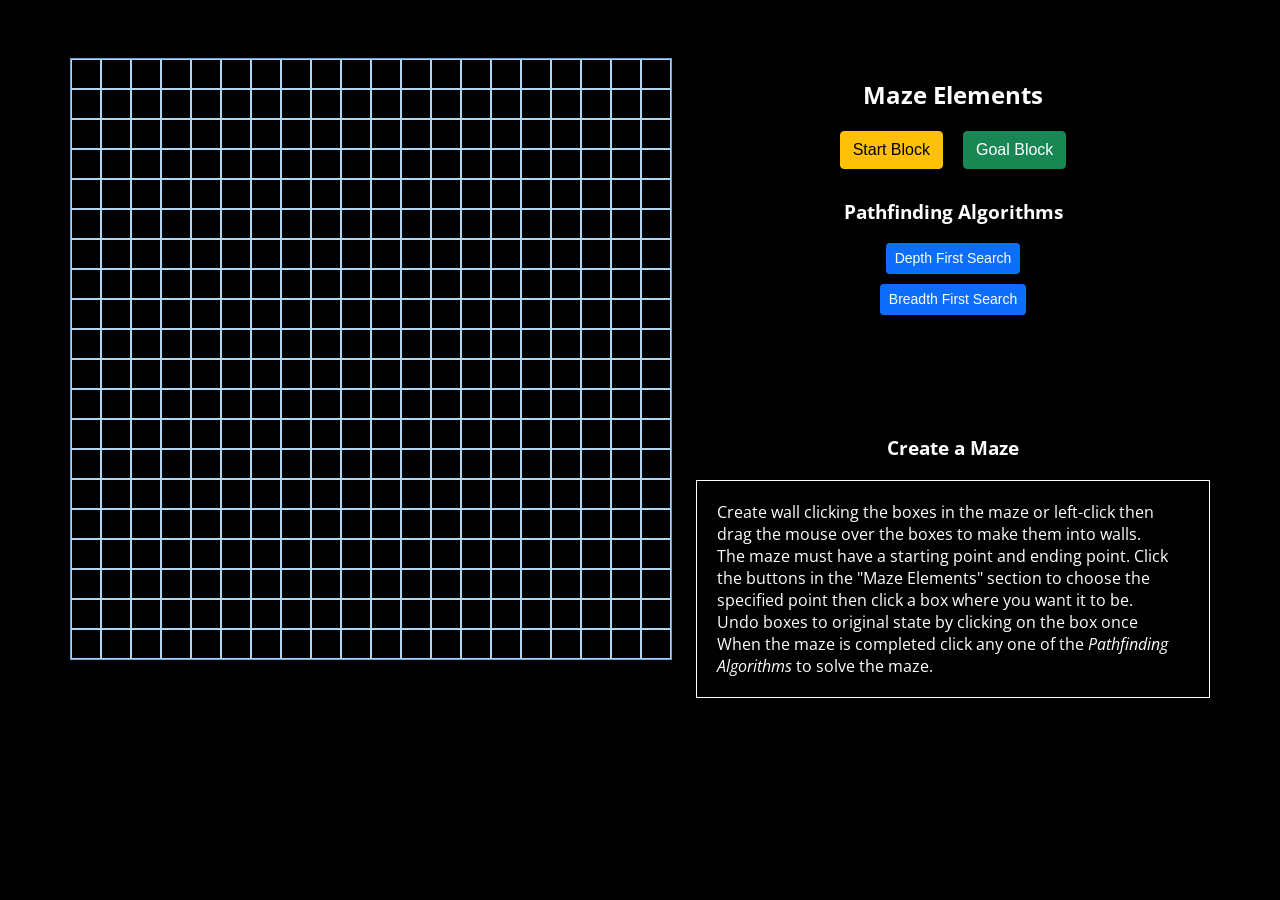
<file: index.html>
<!DOCTYPE html>
<html lang="en">
<head>
    <meta charset="UTF-8">
    <meta http-equiv="X-UA-Compatible" content="IE=edge">
    <meta name="viewport" content="width=device-width, initial-scale=1.0">
    <title>Document</title>
    <script src="https://ajax.googleapis.com/ajax/libs/jquery/3.6.0/jquery.min.js"></script>
    <!-- boot5 -->
    <link rel="stylesheet" href="/css/bootstrap_5.0.2_only_btn.css">
    <link rel="stylesheet" href="/css/bootstrap_5.0.2_only_gird.css">
    <!-- fonts -->
    <link href="https://fonts.googleapis.com/css?family=Open+Sans:400,600,300" rel="stylesheet" type="text/css">
    <!-- <link rel="stylesheet" href="https://cdn.jsdelivr.net/npm/bootstrap@4.0.0/dist/css/bootstrap.min.css" integrity="sha384-Gn5384xqQ1aoWXA+058RXPxPg6fy4IWvTNh0E263XmFcJlSAwiGgFAW/dAiS6JXm" crossorigin="anonymous"> -->
</head>
<style>
    .wall{
    background: #224e73;
    }
    .start_pixel{
        background: orange;
    }
    .current_road{
        background-color: lightgreen;
    }
    .goal_pixel{
        background-color: green;
    }
    body{
        background-color: #000000;
    }

</style>

<script>
    // markers : [SQRT] [USELESS] [TEMP] [TODO]
    var gridMap = [];
    var ele_wall = "W"; // -class(wall)
    var ele_road = "R"; // no class
    var ele_start = "S"; // flag -> pixel_type == startpixel, class(start_pixel)
    var ele_curr = "C"; // -class(current_road)
    var ele_goal = "G";  // flag -> pixel_type == goalpixel, class(goal_pixel)
    var pixel_type = null; 

    class Node{

        constructor(value,action,parent){
            this.value = value;
            this.parent = parent;
            this.action = action;
        }

    }

    class StackFrontier{
        constructor(){
            this.frontier = [];
        }

        add(node){
            this.frontier.push(node);
        }

        is_empty(){
            if(this.frontier.length === 0){
                alert("Frontier.frontier is Empty");
            }
            else{
                return true;
            }
        }

        remove(){
            if(this.is_empty()){
                var removed = this.frontier.pop()
                return removed;
            }
        }

    }

    class QueueFrontier extends StackFrontier{

        remove(){
            if(this.is_empty()){
                var removed = this.frontier[0];
                this.frontier.splice(0,1);
                return removed;
            }
        }
    }

    function createGrid(x,y){
        $("#pixelGridContainer").append('<div id="pixelGrid" style="border: .1px solid #6aa3db; width:'+y+'px; height:'+y+'px;"></div>');
    };


    // function generateGridMap(pixle_num){ // [USELESS]
    //     $("#genGridMap").click(function(){
    //         for(let i = 0; i < pixle_num ; i++){
    //             var cls= $("#pixelGrid").find('#pixel_'+i).attr('class');
    //             if(cls == "wall"){
    //                 gridMap[i] = ele_wall;
    //             }
    //             else if(cls == "start_pixel"){
    //                 gridMap[i] = ele_start;
    //             }
    //             else if(cls == "goal_pixel"){
    //                 gridMap[i] = ele_goal;
    //             }                
    //             else{
    //                 // populate with empty road
    //                 gridMap[i] = ele_road;
    //             }
    //         }
    //     });
    //     console.log(gridMap);
    // }

    function getCurrentGridMap(pixle_num) // change updateGridMap too ///[TODO] join getCurrentGridMap + updateGridMap
    {
        var tempGridMap = {};
        for(let i = 0; i < pixle_num ; i++){
            var cls= $("#pixelGrid").find('#pixel_'+i).attr('class');
            if(cls == "wall"){
                tempGridMap[i] = ele_wall;
            }
            else if(cls == "start_pixel"){
                tempGridMap[i] = ele_start;
            }
            else if(cls == "current_road"){
                tempGridMap[i] = ele_curr;
            }
            else if(cls == "goal_pixel"){
                tempGridMap[i] = ele_goal;
            }             
            else{
                // populate with empty road
                tempGridMap[i] = ele_road;
            }
        }
        return tempGridMap;     
    }

    function updateGridMap(new_grid,pixle_num)
    {
        for(let i = 0; i < pixle_num ; i++){
            $('#pixel_'+i).removeClass();
            
            if(new_grid[i] == ele_wall) // [TODO] use a map
            {
                $('#pixel_'+i).addClass("wall");
            }
            else if(new_grid[i] == ele_start)
            {
                $('#pixel_'+i).addClass("start_pixel");
            }
            else if(new_grid[i] == ele_curr){
                $('#pixel_'+i).addClass("current_road");
            }
            else if(new_grid[i] == ele_goal){
                $('#pixel_'+i).addClass("goal_pixel");
            }            
            // do nothing for road
        }
    }



    function generatePixle(num,size){
        for(let i = 0; i < num ; i++)
        {
            $("#pixelGrid").append('<div id="pixel_'+i+'"style="float:left;border: 1px solid #AED6F1; width:'+size+'px; height:'+size+'px;"> </div>');

            // populate with empty road // redundent code will will ensure dict key matches with pixel id
            gridMap[i] = ele_road;
            // drag event
            var isMouseClicked = false
            $('#pixel_'+i).mousedown(function(){
	            isMouseClicked = true;	
            }).mouseup(function(){
                isMouseClicked = false;
            }).mousemove(function(){
                if(isMouseClicked){
                    $(this).removeClass();
                    $(this).addClass("wall");
                }   
            });

            // [TODO] condense this code
            $("#pixel_"+i).click(function(){
                if(pixel_type == "startpixel"){ // single click activate
                    $(this).removeClass();
                    $(this).toggleClass("start_pixel");  
                    pixel_type = null;     
                    $("#start_pixel_btn").removeClass("activate");    
                    specialPixelState("start_pixel_btn");
                }
                else if(pixel_type == "goalpixel"){ // single click activate
                    $(this).removeClass();
                    $(this).toggleClass("goal_pixel");  
                    pixel_type = null;     
                    $("#goal_pixel_btn").removeClass("activate");    
                    specialPixelState("goal_pixel_btn");
                }     
                else{
                    if($(this).hasClass("start_pixel")){ // de-active start_pixel is active
                        $(this).toggleClass("start_pixel");
                    }
                    else if($(this).hasClass("goal_pixel")){ // de-active start_pixel is active
                        $(this).toggleClass("goal_pixel");
                    }
                    $(this).toggleClass("wall"); 
                } 
                
            }); 
            
        }
    };

    function specialPixelState(btn_id){ // change button design
        var condition = $("#"+btn_id).hasClass("activate");
        if(condition)
        {
            console.log(btn_id+" Actived");
            var classname = $("#"+btn_id).attr("class");
            classname = classname.replace("-","-outline-");

            $("#"+btn_id).removeClass();
            $("#"+btn_id).addClass(classname);
        }
        else
        {
            console.log(btn_id+" De-actived");
            var classname = $("#"+btn_id).attr("class");
            classname = classname.replace("-outline-","-");

            $("#"+btn_id).removeClass();
            $("#"+btn_id).addClass(classname);            
        }    
    }

    function specialPixelToggleEvent(){
        $("#start_pixel_btn").click(function(){
            $(this).toggleClass("activate");
            specialPixelState($(this).attr("id"));
            pixel_type = "startpixel";
        });

        $("#goal_pixel_btn").click(function(){
            $(this).toggleClass("activate");
            specialPixelState($(this).attr("id"));
            pixel_type = "goalpixel";
        });          
    }

class Pipeline{ 
    grid_map = null;
    // pixle_num = null;  [USELESS]

    constructor(grid_map,pixle_num)
    {
        this.grid_map = grid_map;
        this.pixle_num = pixle_num;
    }

    start_pixelFinder()
    {
        var pos = Object.keys(this.grid_map).find(key => this.grid_map[key] === "S");
        if(pos != null){
            return pos;
        }
        else{
            alert("No Starting node detected!");
        }
    }

    adjacent_pixelFinder(curr_pixel_i) //[SQRT]
    {   
        var steps = Math.sqrt(this.pixle_num);

        var result = {};
        var map = {"top":-steps, "bottom":+steps, "left":-1, "right":+1} // [TODO]  left and right has exception, curr_pixel_i/20 find how in which row
            
        for (const [key, value] of Object.entries(map))
        {   
            var path = parseInt(curr_pixel_i) + parseInt(value);

            if(this.grid_map[path] != null)
            {
                result[key] = path;
            }
            else{
                result[key] = null;
            }    
        }        

        return this.resultValidator(curr_pixel_i,result,steps);
    }

    resultValidator(curr_pixel_i,result,pixel_rnum) //[SQRT] fixes left-right exception cases
    {
        var e_cases = ["left","right"];

        for(let i = 0; i < e_cases.length ; i++)
        {   
            var currP_row = Math.floor(result[e_cases[i]]/pixel_rnum);
            var destP_row = Math.floor(curr_pixel_i/pixel_rnum);
            if(currP_row != destP_row){
                result[e_cases[i]] = null;
            }
        } 
        return result;
    }

}    

    class FirstSearch{
        constructor(pixle_num){
            this.pixle_num = pixle_num;
        }

        sleep(ms){
            return new Promise(resolve => setTimeout(resolve, ms));
        }

        frontierContainer(){

        }

        async solve(){
            var grid_map = getCurrentGridMap(pixle_num);
            var pipe = new Pipeline(grid_map,pixle_num);
            var frontier = this.frontierContainer();

            var strt_index = pipe.start_pixelFinder()

            var node = new Node(strt_index,null,null);
            frontier.add(node)
            var adjcnt = null;

            while(true)
            {   
                var curr_node = frontier.remove()
                console.log(curr_node.value)
                var goal_node = null;

                adjcnt =  pipe.adjacent_pixelFinder(curr_node.value);
                for (const [key, value] of Object.entries(adjcnt)){
                    if(value != null && grid_map[value] == ele_road){ // valid traversable road
                        grid_map[value] = ele_curr;
                        node = new Node(value,key,node);
                        frontier.add(node)
                    }
                    else if(value != null && grid_map[value] == ele_goal)
                    {
                        goal_node = value;
                    }                    
                }

                await this.sleep(100);
                updateGridMap(grid_map,400)  
                
                if(goal_node!=null){
                    alert("Goal Found!");
                    break;
                }
            }            
        }
    }

    class DepthFirstSearch extends FirstSearch{
        frontierContainer(){
            return new StackFrontier();
        }
    }

    class BreadthFirstSearch extends FirstSearch{
        frontierContainer(){
            return new QueueFrontier();
        }
    }

    function execute(grid ,grid_x,grid_y,pixe_size,pixle_num)
    {
        $("#dfs_execute").click(function(){
            var bfs = new DepthFirstSearch();
            bfs.solve();
        });

        $("#bfs_execute").click(function(){
            var dfs = new BreadthFirstSearch();
            dfs.solve();
        });
    }


    $(document).ready(function(){ // must minus the left and right border for hte pixel. pixel -1 -1
        gridx = 600
        gridy = 600
        createGrid(gridx,gridy);
        pixle_size = 30
        pixle_num = (gridx*gridy)/(pixle_size*pixle_size) // alt : if squr (600/30)^2
        generatePixle(pixle_num,pixle_size-2);
        specialPixelToggleEvent();

        execute(gridMap,gridx,gridy,pixle_size,pixle_num);
    });
</script>
<body>
    <div class="container" style="padding-top:50px;">
        <div class="row">

            <div class="col">
                <div id="pixelGridContainer">
    
                </div>
            </div>
 
            <div class="col">
                <h2 style="color: white; text-align: center; font-family: Open Sans;">Maze Elements</h2>

                <div class="d-flex justify-content-center">
                    <button id="start_pixel_btn" class="btn btn-warning">Start Block</button>

                    <div style="padding-left: 10px; padding-right: 10px;"></div>

                    <button id="goal_pixel_btn" class="btn btn-success">Goal Block</button> 
                </div>

                <h3 style="color: white; text-align: center; font-family: Open Sans; margin-top: 30px;">Pathfinding Algorithms</h3>
                
                <div class="d-flex justify-content-center">
                    <button id="dfs_execute" class="btn btn-primary btn-sm"> Depth First Search </button>       
                </div>
                <div class="d-flex justify-content-center" style="padding-top:10px;">
                    <button id="bfs_execute" class="btn btn-primary btn-sm"> Breadth First Search </button>      
                </div>

                <h3 style="color: white; text-align: center; font-family: Open Sans; margin-top: 120px;">Create a Maze</h3>
                <div style="margin-top:20px; font-family: Open Sans; padding:20px; border:1px solid white; color: white;">
                    Create wall clicking the boxes in the maze or left-click then drag the mouse over the boxes to make them into walls.
                    <br>
                    The maze must have a starting point and ending point. Click the buttons in the "Maze Elements" section to choose the specified point then click a box where you want it to be.
                    <br>
                    Undo boxes to original state by clicking on the box once
                    <br>
                    When the maze is completed click any one of the <i>Pathfinding Algorithms</i> to solve the maze.
                </div>
            </div>
        </div>
    </div>



    <!-- <button id="genGridMap" title="For De-Buging Purpose">genGridMap</button> -->
    <!-- <div style="padding-left:210px;">


        <button id="execute" class="btn btn-primary btn-sm">BFS</button>
    </div> -->
    
</body>
</html>
</file>
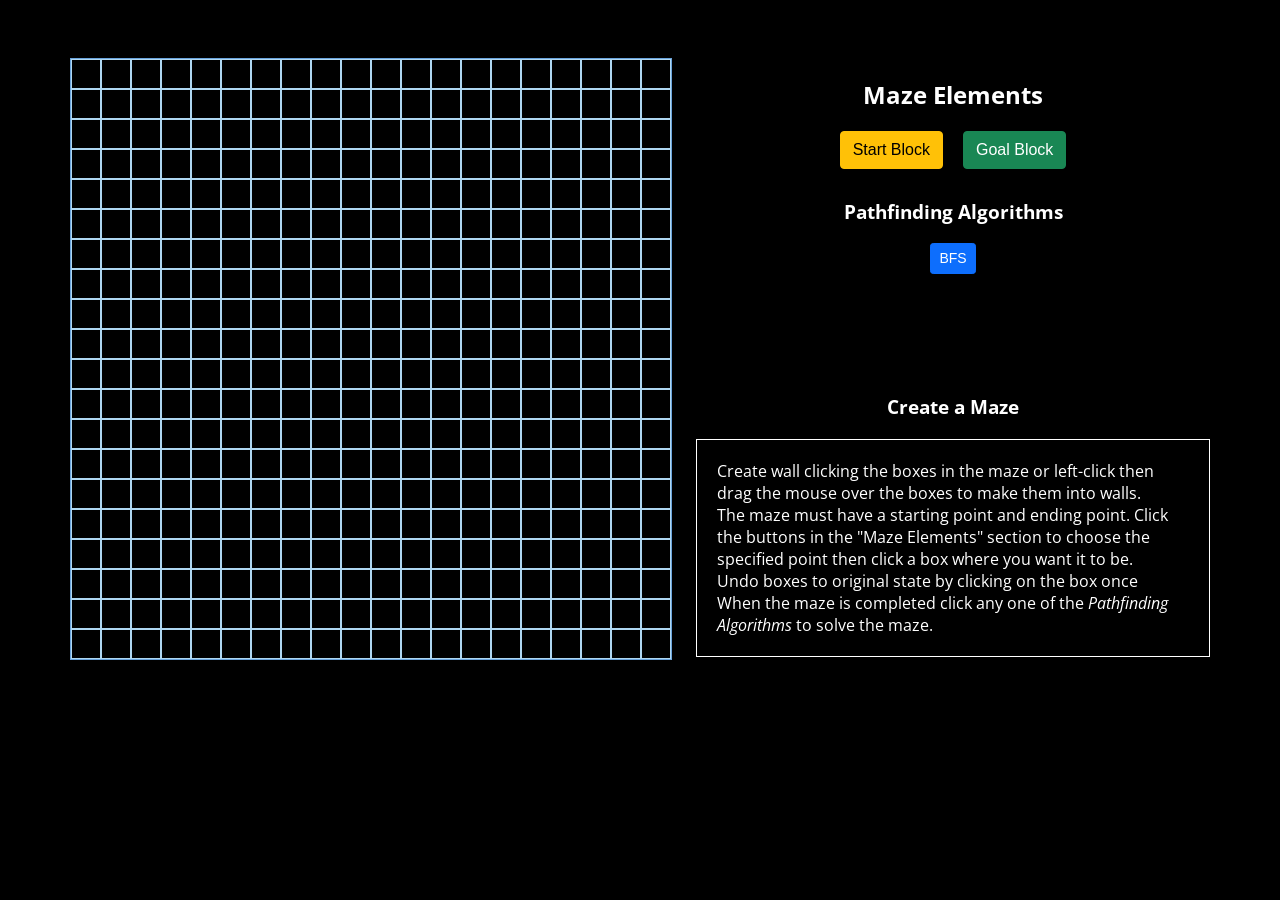
<file: pixlemap.html>
<!DOCTYPE html>
<html lang="en">
<head>
    <meta charset="UTF-8">
    <meta http-equiv="X-UA-Compatible" content="IE=edge">
    <meta name="viewport" content="width=device-width, initial-scale=1.0">
    <title>Document</title>
    <script src="https://ajax.googleapis.com/ajax/libs/jquery/3.6.0/jquery.min.js"></script>
    <!-- boot5 -->
    <link rel="stylesheet" href="/css/bootstrap_5.0.2_only_btn.css">
    <link rel="stylesheet" href="/css/bootstrap_5.0.2_only_gird.css">
    <!-- fonts -->
    <link href="https://fonts.googleapis.com/css?family=Open+Sans:400,600,300" rel="stylesheet" type="text/css">
    <!-- <link rel="stylesheet" href="https://cdn.jsdelivr.net/npm/bootstrap@4.0.0/dist/css/bootstrap.min.css" integrity="sha384-Gn5384xqQ1aoWXA+058RXPxPg6fy4IWvTNh0E263XmFcJlSAwiGgFAW/dAiS6JXm" crossorigin="anonymous"> -->
</head>
<style>
    .wall{
    background: #224e73;
    }
    .start_pixel{
        background: orange;
    }
    .current_road{
        background-color: lightgreen;
    }
    .goal_pixel{
        background-color: green;
    }
    body{
        background-color: #000000;
    }

</style>

<script>
    // markers : [SQRT] [USELESS] [TEMP] [TODO]
    var gridMap = [];
    var ele_wall = "W"; // -class(wall)
    var ele_road = "R"; // no class
    var ele_start = "S"; // flag -> pixel_type == startpixel, class(start_pixel)
    var ele_curr = "C"; // -class(current_road)
    var ele_goal = "G";  // flag -> pixel_type == goalpixel, class(goal_pixel)
    var pixel_type = null; 

    class Node{

        constructor(value,action,parent){
            this.value = value;
            this.parent = parent;
            this.action = action;
        }

    }

    class StackFrontier{
        frontier = null;
        constructor(){
            this.frontier = [];
        }

        add(node){
            this.frontier.push(node);
        }

        remove(){
            if(this.is_empty()){
                var removed = this.frontier.pop()
                return removed;
            }
        }

        is_empty(){
            if(this.frontier.length == 0){
                alert("Frontier.frontier is Empty");
            }
            else{
                return true;
            }
        }
    }

    function createGrid(x,y){
        $("#pixelGridContainer").append('<div id="pixelGrid" style="border: .1px solid #6aa3db; width:'+y+'px; height:'+y+'px;"></div>');
    };


    // function generateGridMap(pixle_num){ // [USELESS]
    //     $("#genGridMap").click(function(){
    //         for(let i = 0; i < pixle_num ; i++){
    //             var cls= $("#pixelGrid").find('#pixel_'+i).attr('class');
    //             if(cls == "wall"){
    //                 gridMap[i] = ele_wall;
    //             }
    //             else if(cls == "start_pixel"){
    //                 gridMap[i] = ele_start;
    //             }
    //             else if(cls == "goal_pixel"){
    //                 gridMap[i] = ele_goal;
    //             }                
    //             else{
    //                 // populate with empty road
    //                 gridMap[i] = ele_road;
    //             }
    //         }
    //     });
    //     console.log(gridMap);
    // }

    function getCurrentGridMap(pixle_num) // change updateGridMap too ///[TODO] join getCurrentGridMap + updateGridMap
    {
        var tempGridMap = {};
        for(let i = 0; i < pixle_num ; i++){
            var cls= $("#pixelGrid").find('#pixel_'+i).attr('class');
            if(cls == "wall"){
                tempGridMap[i] = ele_wall;
            }
            else if(cls == "start_pixel"){
                tempGridMap[i] = ele_start;
            }
            else if(cls == "current_road"){
                tempGridMap[i] = ele_curr;
            }
            else if(cls == "goal_pixel"){
                tempGridMap[i] = ele_goal;
            }             
            else{
                // populate with empty road
                tempGridMap[i] = ele_road;
            }
        }
        return tempGridMap;     
    }

    function updateGridMap(new_grid,pixle_num)
    {
        for(let i = 0; i < pixle_num ; i++){
            $('#pixel_'+i).removeClass();
            
            if(new_grid[i] == ele_wall) // [TODO] use a map
            {
                $('#pixel_'+i).addClass("wall");
            }
            else if(new_grid[i] == ele_start)
            {
                $('#pixel_'+i).addClass("start_pixel");
            }
            else if(new_grid[i] == ele_curr){
                $('#pixel_'+i).addClass("current_road");
            }
            else if(new_grid[i] == ele_goal){
                $('#pixel_'+i).addClass("goal_pixel");
            }            
            // do nothing for road
        }
    }



    function generatePixle(num,size){
        for(let i = 0; i < num ; i++)
        {
            $("#pixelGrid").append('<div id="pixel_'+i+'"style="float:left;border: 1px solid #AED6F1; width:'+size+'px; height:'+size+'px;"> </div>');

            // populate with empty road // redundent code will will ensure dict key matches with pixel id
            gridMap[i] = ele_road;
            // drag event
            var isMouseClicked = false
            $('#pixel_'+i).mousedown(function(){
	            isMouseClicked = true;	
            }).mouseup(function(){
                isMouseClicked = false;
            }).mousemove(function(){
                if(isMouseClicked){
                    $(this).removeClass();
                    $(this).addClass("wall");
                }   
            });

            // [TODO] condense this code
            $("#pixel_"+i).click(function(){
                if(pixel_type == "startpixel"){ // single click activate
                    $(this).removeClass();
                    $(this).toggleClass("start_pixel");  
                    pixel_type = null;     
                    $("#start_pixel_btn").removeClass("activate");    
                    specialPixelState("start_pixel_btn");
                }
                else if(pixel_type == "goalpixel"){ // single click activate
                    $(this).removeClass();
                    $(this).toggleClass("goal_pixel");  
                    pixel_type = null;     
                    $("#goal_pixel_btn").removeClass("activate");    
                    specialPixelState("goal_pixel_btn");
                }     
                else{
                    if($(this).hasClass("start_pixel")){ // de-active start_pixel is active
                        $(this).toggleClass("start_pixel");
                    }
                    else if($(this).hasClass("goal_pixel")){ // de-active start_pixel is active
                        $(this).toggleClass("goal_pixel");
                    }
                    $(this).toggleClass("wall"); 
                } 
                
            }); 
            
        }
    };

    function specialPixelState(btn_id){ // change button design
        var condition = $("#"+btn_id).hasClass("activate");
        if(condition)
        {
            console.log(btn_id+" Actived");
            var classname = $("#"+btn_id).attr("class");
            classname = classname.replace("-","-outline-");

            $("#"+btn_id).removeClass();
            $("#"+btn_id).addClass(classname);
        }
        else
        {
            console.log(btn_id+" De-actived");
            var classname = $("#"+btn_id).attr("class");
            classname = classname.replace("-outline-","-");

            $("#"+btn_id).removeClass();
            $("#"+btn_id).addClass(classname);            
        }    
    }

    function specialPixelToggleEvent(){
        $("#start_pixel_btn").click(function(){
            $(this).toggleClass("activate");
            specialPixelState($(this).attr("id"));
            pixel_type = "startpixel";
        });

        $("#goal_pixel_btn").click(function(){
            $(this).toggleClass("activate");
            specialPixelState($(this).attr("id"));
            pixel_type = "goalpixel";
        });          
    }

class Pipeline{ 
    grid_map = null;
    // pixle_num = null;  [USELESS]

    constructor(grid_map,pixle_num)
    {
        this.grid_map = grid_map;
        this.pixle_num = pixle_num;
    }

    start_pixelFinder()
    {
        var pos = Object.keys(this.grid_map).find(key => this.grid_map[key] === "S");
        if(pos != null){
            return pos;
        }
        else{
            alert("No Starting node detected!");
        }
    }

    adjacent_pixelFinder(curr_pixel_i) //[SQRT]
    {   
        var steps = Math.sqrt(this.pixle_num);

        var result = {};
        var map = {"top":-steps, "bottom":+steps, "left":-1, "right":+1} // [TODO]  left and right has exception, curr_pixel_i/20 find how in which row
            
        for (const [key, value] of Object.entries(map))
        {   
            var path = parseInt(curr_pixel_i) + parseInt(value);

            if(this.grid_map[path] != null)
            {
                result[key] = path;
            }
            else{
                result[key] = null;
            }    
        }        

        return this.resultValidator(curr_pixel_i,result,steps);
    }

    resultValidator(curr_pixel_i,result,pixel_rnum) //[SQRT] fixes left-right exception cases
    {
        var e_cases = ["left","right"];

        for(let i = 0; i < e_cases.length ; i++)
        {   
            var currP_row = Math.floor(result[e_cases[i]]/pixel_rnum);
            var destP_row = Math.floor(curr_pixel_i/pixel_rnum);
            if(currP_row != destP_row){
                result[e_cases[i]] = null;
            }
        } 
        return result;
    }

}        
    
    function sleep(ms) {
      return new Promise(resolve => setTimeout(resolve, ms));
    }

    function execute(grid ,grid_x,grid_y,pixe_size,pixle_num)
    {
        $("#execute").click(async function(){
            var grid_map = getCurrentGridMap(pixle_num);
            pipe = new Pipeline(grid_map,pixle_num);
            var frontier = new StackFrontier()

            var strt_index = pipe.start_pixelFinder()

            var node = new Node(strt_index,null,null);
            frontier.add(node)
            var adjcnt = null;

            while(true)
            {   
                var curr_node = frontier.remove()
                var goal_node = null;

                adjcnt =  pipe.adjacent_pixelFinder(curr_node.value);
  
                for (const [key, value] of Object.entries(adjcnt)){
                    if(value != null && grid_map[value] == ele_road){ // valid traversable road
                        grid_map[value] = ele_curr;
                        node = new Node(value,key,node);
                        frontier.add(node)
                    }
                    else if(value != null && grid_map[value] == ele_goal)
                    {
                        goal_node = value;
                    }                    
                }

                await sleep(100);
                updateGridMap(grid_map,400)  
                
                if(goal_node!=null){
                    alert("Goal Found!");
                    break;
                }
            }

        });
    }


    $(document).ready(function(){ // must minus the left and right border for hte pixel. pixel -1 -1
        gridx = 600
        gridy = 600
        createGrid(gridx,gridy);
        pixle_size = 30
        pixle_num = (gridx*gridy)/(pixle_size*pixle_size) // alt : if squr (600/30)^2
        generatePixle(pixle_num,pixle_size-2);
        specialPixelToggleEvent();

        execute(gridMap,gridx,gridy,pixle_size,pixle_num);
    });
</script>
<body>
    <div class="container" style="padding-top:50px;">
        <div class="row">

            <div class="col">
                <div id="pixelGridContainer">
    
                </div>
            </div>
 
            <div class="col">
                <h2 style="color: white; text-align: center; font-family: Open Sans;">Maze Elements</h2>

                <div class="d-flex justify-content-center">
                    <button id="start_pixel_btn" class="btn btn-warning">Start Block</button>

                    <div style="padding-left: 10px; padding-right: 10px;"></div>

                    <button id="goal_pixel_btn" class="btn btn-success">Goal Block</button> 
                </div>

                <h3 style="color: white; text-align: center; font-family: Open Sans; margin-top: 30px;">Pathfinding Algorithms</h3>
                <div class="d-flex justify-content-center">
                    <button id="execute" class="btn btn-primary btn-sm"> BFS </button>
                </div>

                <h3 style="color: white; text-align: center; font-family: Open Sans; margin-top: 120px;">Create a Maze</h3>
                <div style="margin-top:20px; font-family: Open Sans; padding:20px; border:1px solid white; color: white;">
                    Create wall clicking the boxes in the maze or left-click then drag the mouse over the boxes to make them into walls.
                    <br>
                    The maze must have a starting point and ending point. Click the buttons in the "Maze Elements" section to choose the specified point then click a box where you want it to be.
                    <br>
                    Undo boxes to original state by clicking on the box once
                    <br>
                    When the maze is completed click any one of the <i>Pathfinding Algorithms</i> to solve the maze.
                </div>
            </div>
        </div>
    </div>



    <!-- <button id="genGridMap" title="For De-Buging Purpose">genGridMap</button> -->
    <!-- <div style="padding-left:210px;">


        <button id="execute" class="btn btn-primary btn-sm">BFS</button>
    </div> -->
    
</body>
</html>
</file>
